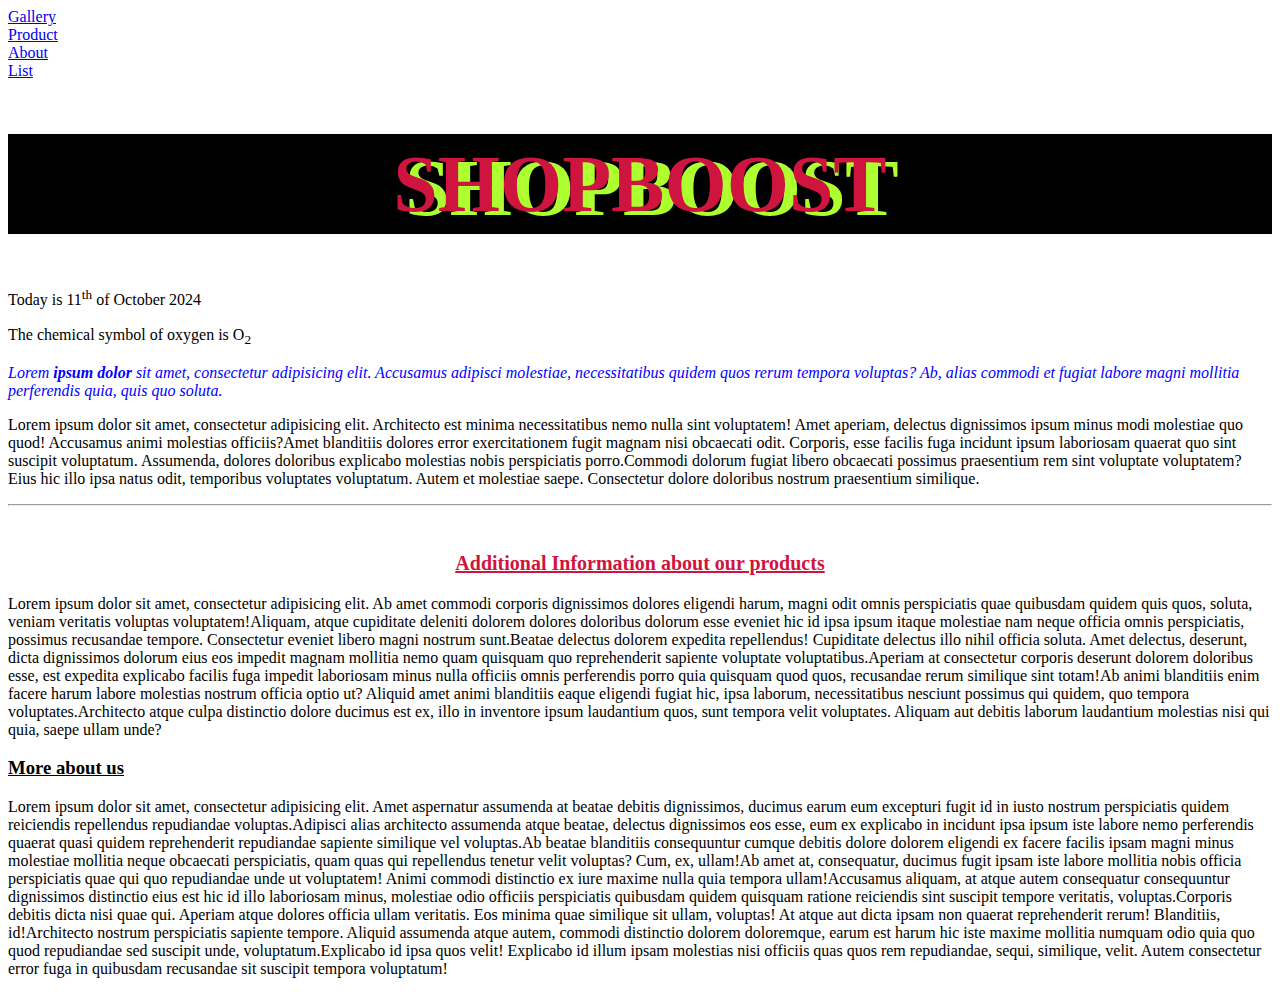
<file: index.html>
<!doctype html>
<html lang="en">
<head>
    <meta charset="UTF-8">
    <meta name="viewport"
          content="width=device-width, user-scalable=no, initial-scale=1.0, maximum-scale=1.0, minimum-scale=1.0">
    <meta http-equiv="X-UA-Compatible" content="ie=edge">
    <link rel="icon" href="assets/home.png">
    <title>Homepage</title>
  <link rel="stylesheet" href="css/main.css">
</head>
<body>

<a href="gallery.html" target="_self">Gallery</a> <br>
<a href="products.html" target="_blank">Product</a> <br>
<a href="about.html">About</a> <br>
<a href="list.html">List</a> <br>

<h1>SHOPBOOST</h1>
<p>Today is 11<sup>th</sup> of October 2024</p>
<p>The chemical symbol of oxygen is O<SUB>2</SUB></p>
<p style="color: blue;font-style: italic">Lorem <b>ipsum dolor</b> sit amet, consectetur adipisicing elit. Accusamus adipisci molestiae, necessitatibus quidem quos rerum tempora voluptas? Ab, alias commodi et fugiat labore magni mollitia perferendis quia, quis quo soluta.</p>
<p><span>Lorem ipsum dolor sit amet, consectetur adipisicing elit. Architecto est minima necessitatibus nemo nulla sint voluptatem! Amet aperiam, delectus dignissimos ipsum minus modi molestiae quo quod! Accusamus animi molestias officiis?</span><span>Amet blanditiis dolores error exercitationem fugit magnam nisi obcaecati odit. Corporis, esse facilis fuga incidunt ipsum laboriosam quaerat quo sint suscipit voluptatum. Assumenda, dolores doloribus explicabo molestias nobis perspiciatis porro.</span><span>Commodi dolorum fugiat libero obcaecati possimus praesentium rem sint voluptate voluptatem? Eius hic illo ipsa natus odit, temporibus voluptates voluptatum. Autem et molestiae saepe. Consectetur dolore doloribus nostrum praesentium similique.</span></p>

<hr>
<br>
<h3 style="color: #d01440;font-size: 20px;text-align: center"> <u>Additional Information about our products</u></h3>
<p><span>Lorem ipsum dolor sit amet, consectetur adipisicing elit. Ab amet commodi corporis dignissimos dolores eligendi harum, magni odit omnis perspiciatis quae quibusdam quidem quis quos, soluta, veniam veritatis voluptas voluptatem!</span><span>Aliquam, atque cupiditate deleniti dolorem dolores doloribus dolorum esse eveniet hic id ipsa ipsum itaque molestiae nam neque officia omnis perspiciatis, possimus recusandae tempore. Consectetur eveniet libero magni nostrum sunt.</span><span>Beatae delectus dolorem expedita repellendus! Cupiditate delectus illo nihil officia soluta. Amet delectus, deserunt, dicta dignissimos dolorum eius eos impedit magnam mollitia nemo quam quisquam quo reprehenderit sapiente voluptate voluptatibus.</span><span>Aperiam at consectetur corporis deserunt dolorem doloribus esse, est expedita explicabo facilis fuga impedit laboriosam minus nulla officiis omnis perferendis porro quia quisquam quod quos, recusandae rerum similique sint totam!</span><span>Ab animi blanditiis enim facere harum labore molestias nostrum officia optio ut? Aliquid amet animi blanditiis eaque eligendi fugiat hic, ipsa laborum, necessitatibus nesciunt possimus qui quidem, quo tempora voluptates.</span><span>Architecto atque culpa distinctio dolore ducimus est ex, illo in inventore ipsum laudantium quos, sunt tempora velit voluptates. Aliquam aut debitis laborum laudantium molestias nisi qui quia, saepe ullam unde?</span></p>

<h3>  <u>More about us</u></h3>
<p><span>Lorem ipsum dolor sit amet, consectetur adipisicing elit. Amet aspernatur assumenda at beatae debitis dignissimos, ducimus earum eum excepturi fugit id in iusto nostrum perspiciatis quidem reiciendis repellendus repudiandae voluptas.</span><span>Adipisci alias architecto assumenda atque beatae, delectus dignissimos eos esse, eum ex explicabo in incidunt ipsa ipsum iste labore nemo perferendis quaerat quasi quidem reprehenderit repudiandae sapiente similique vel voluptas.</span><span>Ab beatae blanditiis consequuntur cumque debitis dolore dolorem eligendi ex facere facilis ipsam magni minus molestiae mollitia neque obcaecati perspiciatis, quam quas qui repellendus tenetur velit voluptas? Cum, ex, ullam!</span><span>Ab amet at, consequatur, ducimus fugit ipsam iste labore mollitia nobis officia perspiciatis quae qui quo repudiandae unde ut voluptatem! Animi commodi distinctio ex iure maxime nulla quia tempora ullam!</span><span>Accusamus aliquam, at atque autem consequatur consequuntur dignissimos distinctio eius est hic id illo laboriosam minus, molestiae odio officiis perspiciatis quibusdam quidem quisquam ratione reiciendis sint suscipit tempore veritatis, voluptas.</span><span>Corporis debitis dicta nisi quae qui. Aperiam atque dolores officia ullam veritatis. Eos minima quae similique sit ullam, voluptas! At atque aut dicta ipsam non quaerat reprehenderit rerum! Blanditiis, id!</span><span>Architecto nostrum perspiciatis sapiente tempore. Aliquid assumenda atque autem, commodi distinctio dolorem doloremque, earum est harum hic iste maxime mollitia numquam odio quia quo quod repudiandae sed suscipit unde, voluptatum.</span><span>Explicabo id ipsa quos velit! Explicabo id illum ipsam molestias nisi officiis quas quos rem repudiandae, sequi, similique, velit. Autem consectetur error fuga in quibusdam recusandae sit suscipit tempora voluptatum!</span></p>


</body>
</html>
</file>
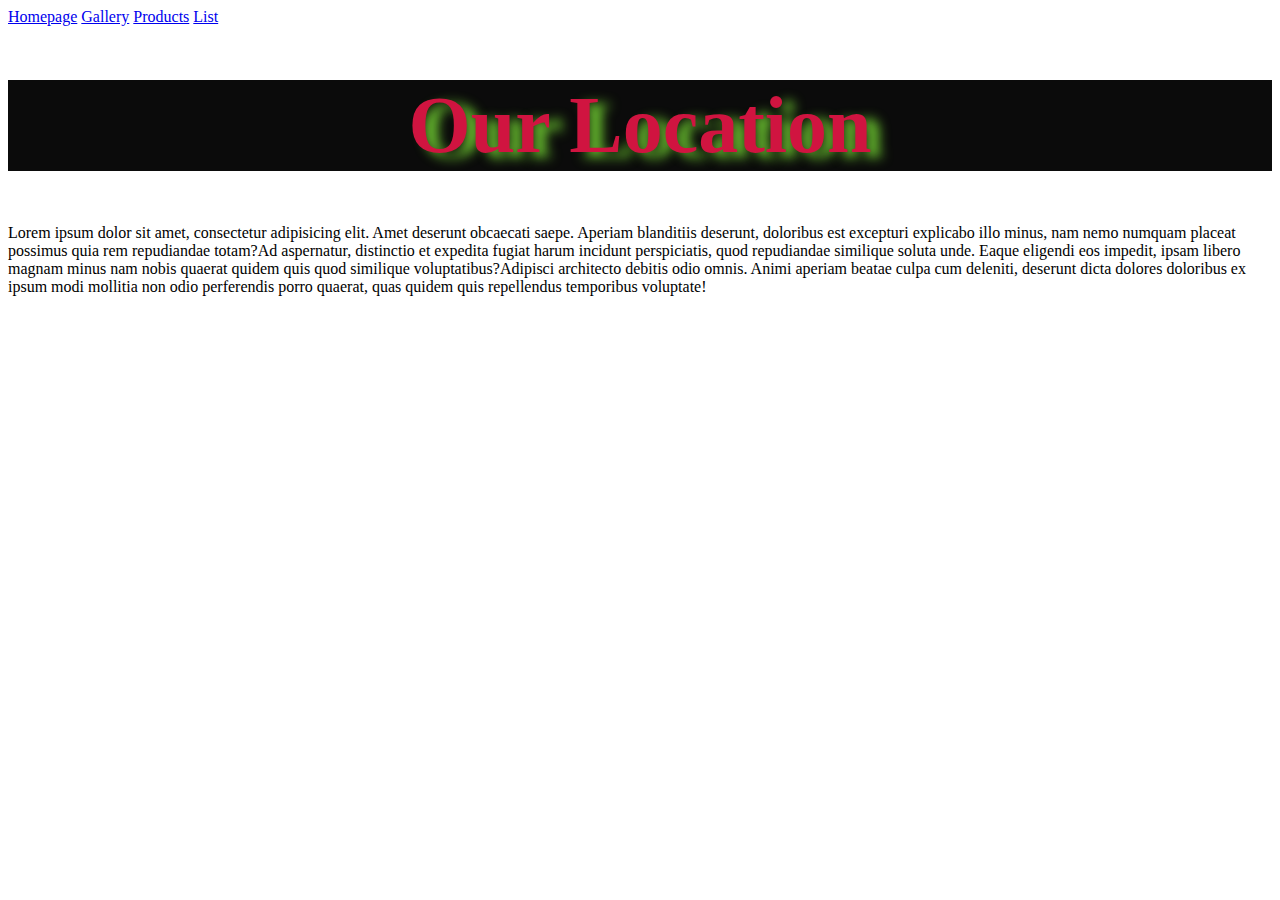
<file: about.html>
<!doctype html>
<html lang="en">
<head>
    <meta charset="UTF-8">
    <meta name="viewport"
          content="width=device-width, user-scalable=no, initial-scale=1.0, maximum-scale=1.0, minimum-scale=1.0">
    <meta http-equiv="X-UA-Compatible" content="ie=edge">
    <link rel="icon" href="assets/about.png">
    <title>About Page</title>
    <style>
        h1{
            background-color: #0b0b0b;
            color: #d01440;
            font-size: 80px;
            font-weight: bolder;
            text-align: center;
            text-shadow: 12px 5px 12px #70cd32;

        }
    </style>
</head>
<body>
<a href="index.html">Homepage</a>
<a href="gallery.html">Gallery</a>
<a href="products.html">Products</a>
<a href="list.html">List</a>

<h1>Our Location</h1>
<p><span>Lorem ipsum dolor sit amet, consectetur adipisicing elit. Amet deserunt obcaecati saepe. Aperiam blanditiis deserunt, doloribus est excepturi explicabo illo minus, nam nemo numquam placeat possimus quia rem repudiandae totam?</span><span>Ad aspernatur, distinctio et expedita fugiat harum incidunt perspiciatis, quod repudiandae similique soluta unde. Eaque eligendi eos impedit, ipsam libero magnam minus nam nobis quaerat quidem quis quod similique voluptatibus?</span><span>Adipisci architecto debitis odio omnis. Animi aperiam beatae culpa cum deleniti, deserunt dicta dolores doloribus ex ipsum modi mollitia non odio perferendis porro quaerat, quas quidem quis repellendus temporibus voluptate!</span></p>

<iframe src="https://www.google.com/maps/embed?pb=!1m18!1m12!1m3!1d3988.8462962765316!2d36.80071559999999!3d-1.2647607999999857!2m3!1f0!2f0!3f0!3m2!1i1024!2i768!4f13.1!3m3!1m2!1s0x182f1791a3266197%3A0x1b878049a1937f81!2sKipro%20Center%20Dental%20Clinic!5e0!3m2!1sen!2ske!4v1728986796064!5m2!1sen!2ske" width="1000" height="450" style="border:0;" allowfullscreen="" loading="lazy" referrerpolicy="no-referrer-when-downgrade"></iframe>




</body>
</html>
</file>
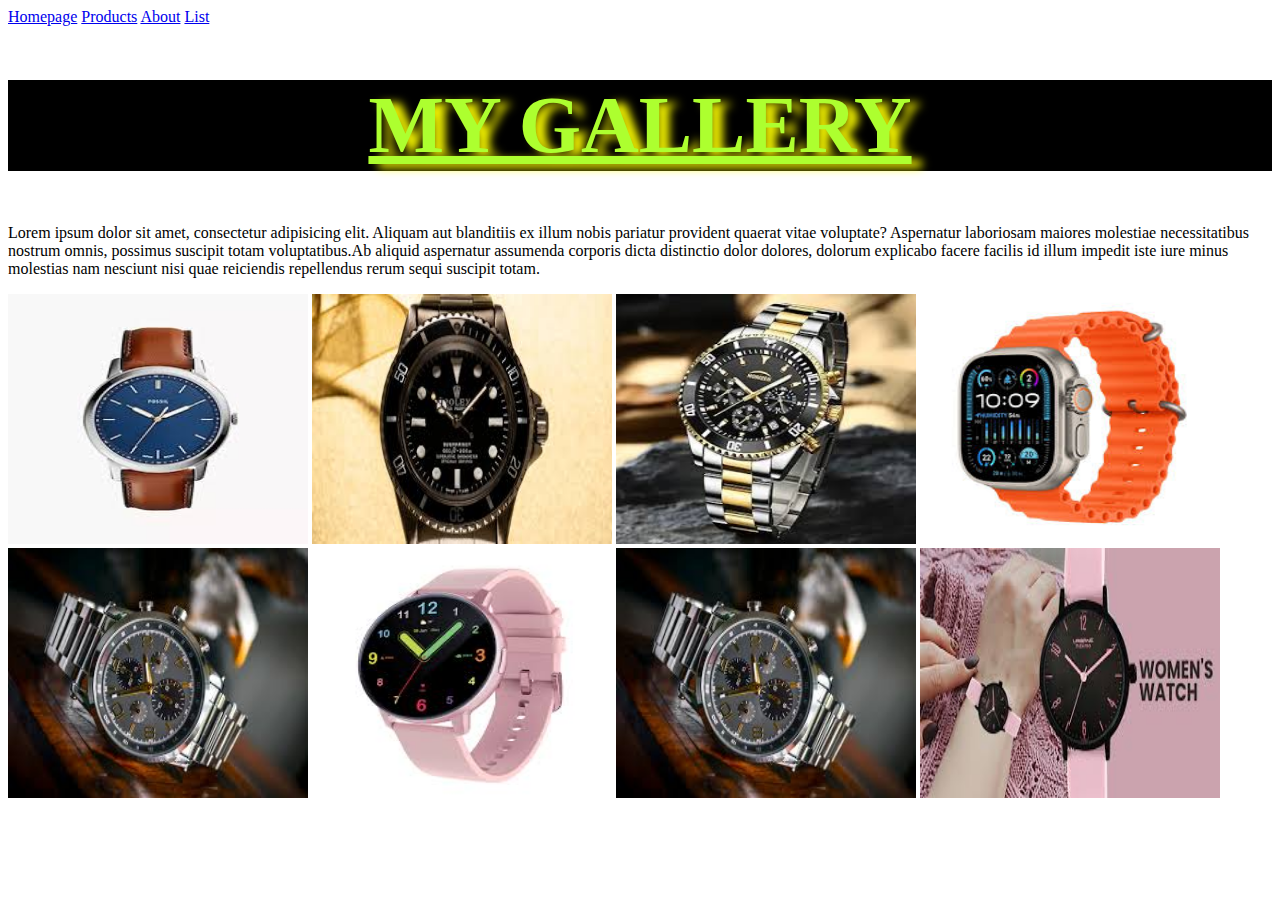
<file: gallery.html>
<!doctype html>
<html lang="en">
<head>
    <meta charset="UTF-8">
    <meta name="viewport"
          content="width=device-width, user-scalable=no, initial-scale=1.0, maximum-scale=1.0, minimum-scale=1.0">
    <meta http-equiv="X-UA-Compatible" content="ie=edge">
  <link rel="icon" href="assets/gallery.png">
    <title>Gallery Page</title>
  <link rel="stylesheet" href="css/style.css">

</head>
<body>

<a href="index.html">Homepage</a>
<a href="products.html">Products</a>
<a href="about.html">About</a>
<a href="list.html">List</a>

<h1>MY GALLERY</h1>
<p><span>Lorem ipsum dolor sit amet, consectetur adipisicing elit. Aliquam aut blanditiis ex illum nobis pariatur provident quaerat vitae voluptate? Aspernatur laboriosam maiores molestiae necessitatibus nostrum omnis, possimus suscipit totam voluptatibus.</span><span>Ab aliquid aspernatur assumenda corporis dicta distinctio dolor dolores, dolorum explicabo facere facilis id illum impedit iste iure minus molestias nam nesciunt nisi quae reiciendis repellendus rerum sequi suscipit totam.</span></p>


<img src="assets/fossil watch.jfif" alt="">
<img src="assets/gemma.jfif" alt="">
<img src="assets/images.jfif" alt="">
<img src="assets/invent watch.jfif" alt="">
<img src="assets/pictures.jfif" alt="">
<img src="assets/titan watch.jfif" alt="">
<img src="assets/watch 1.jfif" alt="">
<img src="assets/womens watch.jfif" alt="">
</body>
</html>
</file>
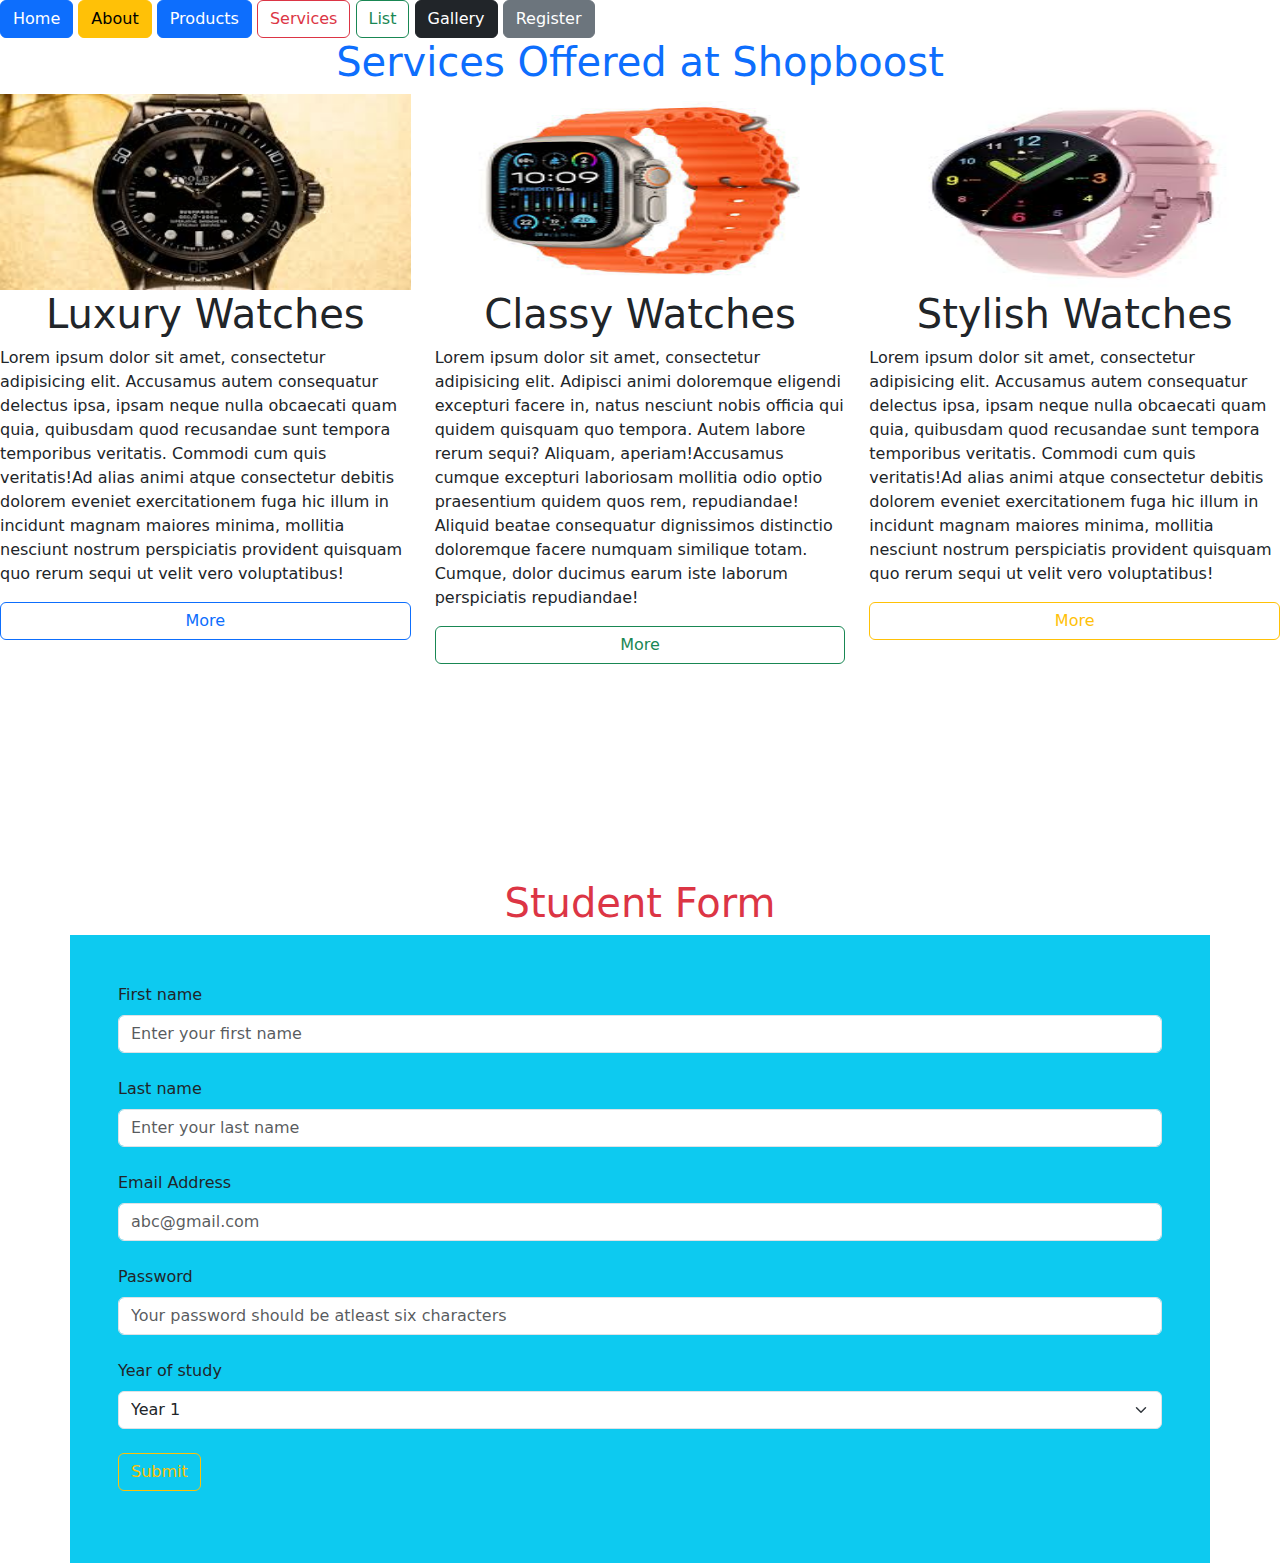
<file: landingpage.html>
<!doctype html>
<html lang="en">
<head>
    <meta charset="UTF-8">
    <meta name="viewport"
          content="width=device-width, user-scalable=no, initial-scale=1.0, maximum-scale=1.0, minimum-scale=1.0">
    <meta http-equiv="X-UA-Compatible" content="ie=edge">
    <title>Landingpage</title>
    <link rel="stylesheet" href="bootstrap/css/bootstrap.min.css">
    <script !src="bootstrap/js/bootstrap.min.js"></script>
</head>
<body>

<a href="index.html" class="btn btn-primary">Home</a>
<a href="about.html" class="btn btn-warning">About</a>
<a href="products.html" class="btn btn-primary">Products</a>
<a href="services.html" class="btn btn-outline-danger">Services</a>
<a href="list.html" class="btn btn-outline-success">List</a>
<a href="gallery.html" class="btn btn-dark">Gallery</a>
<a href="register.html" class="btn btn-secondary">Register</a>

<h1 class="text-center text-primary">Services Offered at Shopboost</h1>
<div class="row">
    <div class="col">
        <img src="assets/gemma.jfif" alt="" class="w-100 h-25">
        <h1 class="text-center">Luxury Watches</h1>
        <p><span>Lorem ipsum dolor sit amet, consectetur adipisicing elit. Accusamus autem consequatur delectus ipsa, ipsam neque nulla obcaecati quam quia, quibusdam quod recusandae sunt tempora temporibus veritatis. Commodi cum quis veritatis!</span><span>Ad alias animi atque consectetur debitis dolorem eveniet exercitationem fuga hic illum in incidunt magnam maiores minima, mollitia nesciunt nostrum perspiciatis provident quisquam quo rerum sequi ut velit vero voluptatibus!</span></p>
        <div class="d-grid">
            <button class="btn btn-outline-primary">More</button>
        </div>
    </div>

    <div class="col">
        <img src="assets/invent watch.jfif" alt=""class="w-100 h-25">
        <h1 class="text-center">Classy Watches</h1>
        <p><span>Lorem ipsum dolor sit amet, consectetur adipisicing elit. Adipisci animi doloremque eligendi excepturi facere in, natus nesciunt nobis officia qui quidem quisquam quo tempora. Autem labore rerum sequi? Aliquam, aperiam!</span><span>Accusamus cumque excepturi laboriosam mollitia odio optio praesentium quidem quos rem, repudiandae! Aliquid beatae consequatur dignissimos distinctio doloremque facere numquam similique totam. Cumque, dolor ducimus earum iste laborum perspiciatis repudiandae!</span></p>
       <div class="d-grid">
           <button class="btn btn-outline-success">More</button>
       </div>



    </div>
    <div class="col ">
         <img src="assets/titan watch.jfif" alt=""class="w-100 h-25">
        <h1 class="text-center">Stylish Watches</h1>
        <p><span>Lorem ipsum dolor sit amet, consectetur adipisicing elit. Accusamus autem consequatur delectus ipsa, ipsam neque nulla obcaecati quam quia, quibusdam quod recusandae sunt tempora temporibus veritatis. Commodi cum quis veritatis!</span><span>Ad alias animi atque consectetur debitis dolorem eveniet exercitationem fuga hic illum in incidunt magnam maiores minima, mollitia nesciunt nostrum perspiciatis provident quisquam quo rerum sequi ut velit vero voluptatibus!</span></p>
       <div class="d-grid">
           <a href="gallery.html" class="btn btn-outline-warning">More</a>
       </div>

    </div>

</div>
<h1 class="text-center text-danger">Student Form</h1>
<form action="" class="bg-info container p-5">
    <label for="fname" class="form form-label">First name</label>
    <input type="text" class="form-control mb-4"  id="fname" placeholder="Enter your first name" required="required">

     <label for="lname" class="form form-label">Last name</label>
    <input type="text" class="form-control mb-4" id="lname" placeholder="Enter your last name" required="required">

     <label for="email" class="form form-label">Email Address</label>
    <input type="email" class="form-control mb-4" id="email" placeholder="abc@gmail.com" required="required">

 <label for="pwd" class="form form-label">Password</label>
    <input type="password"  class="form-control mb-4"id="pwd" placeholder="Your password should be atleast six characters" required="required">

     <label for="yos" class="form form-label">Year of study</label>
    <select name="" id="yos" class="form-select mb-4" >
        <option value="" disabled="disabled">--choose year of study--</option>
        <option value="">Year 1</option>
        <option value="">Year 2</option>
        <option value="">Year 3</option>
        <option value="">Year 4</option>
    </select>
    <button type="submit" class="mb-4 btn btn-outline-warning " >Submit </button>


</form>


</body>
</html>
</file>
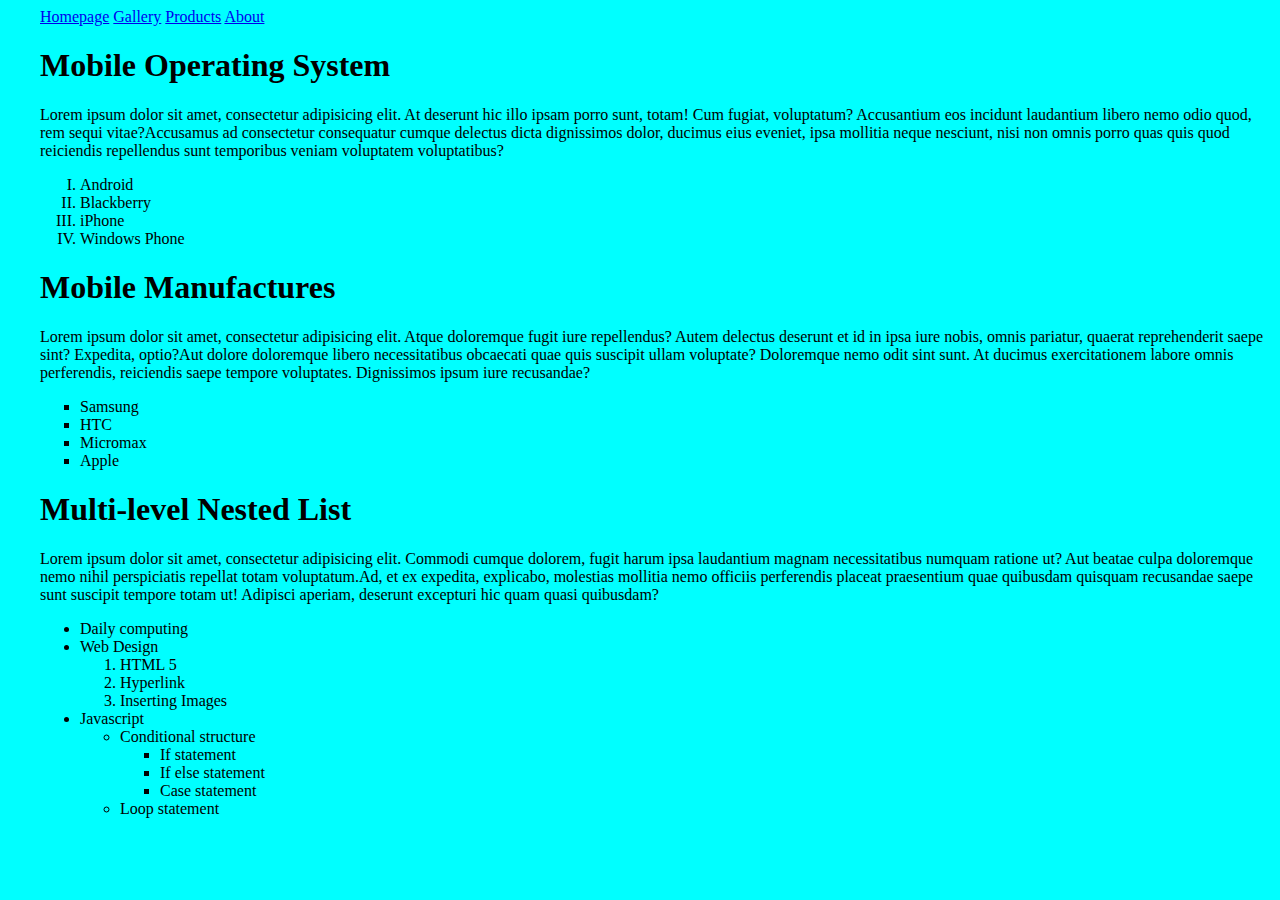
<file: list.html>
<!doctype html>
<html lang="en">
<head>
    <meta charset="UTF-8">
    <meta name="viewport"
          content="width=device-width, user-scalable=no, initial-scale=1.0, maximum-scale=1.0, minimum-scale=1.0">
    <meta http-equiv="X-UA-Compatible" content="ie=edge">
    <link rel="icon" href="assets/list.png">
    <title>List</title>


    <style>
        body{
            background-color: aqua;
            margin-left: 40px;
        }
    </style>
</head>
<body>
<a href="index.html">Homepage</a>
<a href="gallery.html">Gallery</a>
<a href="products.html">Products</a>
<a href="about.html">About</a>

<h1>Mobile Operating System</h1>
<p><span>Lorem ipsum dolor sit amet, consectetur adipisicing elit. At deserunt hic illo ipsam porro sunt, totam! Cum fugiat, voluptatum? Accusantium eos incidunt laudantium libero nemo odio quod, rem sequi vitae?</span><span>Accusamus ad consectetur consequatur cumque delectus dicta dignissimos dolor, ducimus eius eveniet, ipsa mollitia neque nesciunt, nisi non omnis porro quas quis quod reiciendis repellendus sunt temporibus veniam voluptatem voluptatibus?</span></p>
<ol  type="I">
    <li>Android</li>
    <li>Blackberry</li>
    <li>iPhone</li>
    <li>Windows Phone</li>
</ol>

<h1>Mobile Manufactures</h1>
<p><span>Lorem ipsum dolor sit amet, consectetur adipisicing elit. Atque doloremque fugit iure repellendus? Autem delectus deserunt et id in ipsa iure nobis, omnis pariatur, quaerat reprehenderit saepe sint? Expedita, optio?</span><span>Aut dolore doloremque libero necessitatibus obcaecati quae quis suscipit ullam voluptate? Doloremque nemo odit sint sunt. At ducimus exercitationem labore omnis perferendis, reiciendis saepe tempore voluptates. Dignissimos ipsum iure recusandae?</span></p>
<ul  style="list-style-type: square">
    <li>Samsung</li>
    <li>HTC</li>
    <li>Micromax</li>
    <li>Apple</li>
</ul>

<h1>Multi-level Nested List</h1>
<p><span>Lorem ipsum dolor sit amet, consectetur adipisicing elit. Commodi cumque dolorem, fugit harum ipsa laudantium magnam necessitatibus numquam ratione ut? Aut beatae culpa doloremque nemo nihil perspiciatis repellat totam voluptatum.</span><span>Ad, et ex expedita, explicabo, molestias mollitia nemo officiis perferendis placeat praesentium quae quibusdam quisquam recusandae saepe sunt suscipit tempore totam ut! Adipisci aperiam, deserunt excepturi hic quam quasi quibusdam?</span></p>
<ul>
    <li>Daily computing</li>
    <li>Web Design
        <OL>
            <li>HTML 5</li>
            <li>Hyperlink</li>
            <li>Inserting Images</li>
        </OL>
    </li>
    <li>Javascript
        <ul>
            <li>Conditional structure
                <ul>
                    <li>If statement</li>
                    <li>If else statement</li>
                    <li>Case statement</li>
                </ul>
            </li>
            <li>Loop statement</li>
        </ul>
    </li>
</ul>
</body>
</html>
</file>
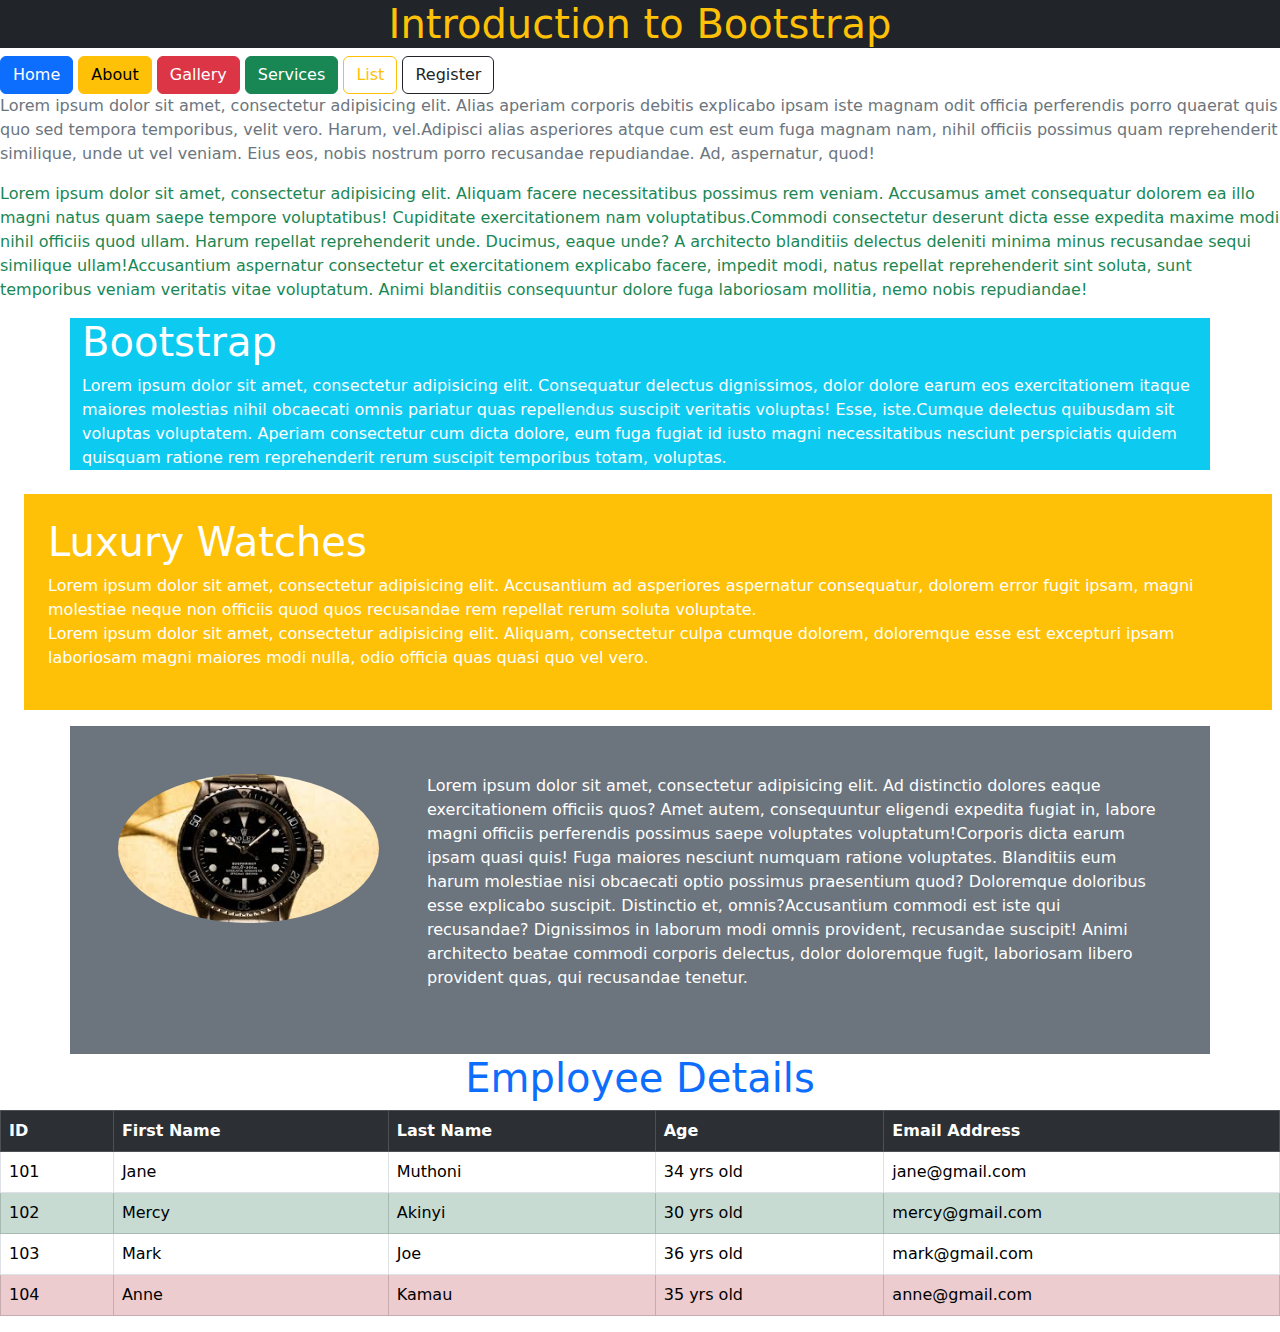
<file: main.html>
<!doctype html>
<html lang="en">
<head>
    <meta charset="UTF-8">
    <meta name="viewport"
          content="width=device-width, user-scalable=no, initial-scale=1.0, maximum-scale=1.0, minimum-scale=1.0">
    <meta http-equiv="X-UA-Compatible" content="ie=edge">
    <title>Bootstrap</title>
    <link rel="stylesheet" href="bootstrap/css/bootstrap.min.css">
    <script src="bootstrap/js/bootstrap.min.js"></script>
</head>
<body>

<h1 class="text-warning text-center bg-dark">Introduction to Bootstrap</h1>
<button class="btn btn-primary">Home</button>
<button class="btn btn-warning">About</button>
<button class="btn btn-danger">Gallery</button>
<button class="btn btn-success">Services</button>
<button class="btn btn-outline-warning">List</button>
<button class="btn btn-outline-dark">Register</button>



<p class="text-secondary"><span>Lorem ipsum dolor sit amet, consectetur adipisicing elit. Alias aperiam corporis debitis explicabo ipsam iste magnam odit officia perferendis porro quaerat quis quo sed tempora temporibus, velit vero. Harum, vel.</span><span>Adipisci alias asperiores atque cum est eum fuga magnam nam, nihil officiis possimus quam reprehenderit similique, unde ut vel veniam. Eius eos, nobis nostrum porro recusandae repudiandae. Ad, aspernatur, quod!</span></p>
<p class="text-success"><span>Lorem ipsum dolor sit amet, consectetur adipisicing elit. Aliquam facere necessitatibus possimus rem veniam. Accusamus amet consequatur dolorem ea illo magni natus quam saepe tempore voluptatibus! Cupiditate exercitationem nam voluptatibus.</span><span>Commodi consectetur deserunt dicta esse expedita maxime modi nihil officiis quod ullam. Harum repellat reprehenderit unde. Ducimus, eaque unde? A architecto blanditiis delectus deleniti minima minus recusandae sequi similique ullam!</span><span>Accusantium aspernatur consectetur et exercitationem explicabo facere, impedit modi, natus repellat reprehenderit sint soluta, sunt temporibus veniam veritatis vitae voluptatum. Animi blanditiis consequuntur dolore fuga laboriosam mollitia, nemo nobis repudiandae!</span></p>

<div class="bg-info text-white container">
    <h1>Bootstrap</h1>
    <p><span>Lorem ipsum dolor sit amet, consectetur adipisicing elit. Consequatur delectus dignissimos, dolor dolore earum eos exercitationem itaque maiores molestias nihil obcaecati omnis pariatur quas repellendus suscipit veritatis voluptas! Esse, iste.</span><span>Cumque delectus quibusdam sit voluptas voluptatem. Aperiam consectetur cum dicta dolore, eum fuga fugiat id iusto magni necessitatibus nesciunt perspiciatis quidem quisquam ratione rem reprehenderit rerum suscipit temporibus totam, voluptas.</span></p>

</div>
<div class="bg-warning text-white mt-4 ms-4 me-2 mb-3 p-4">
    <h1>Luxury Watches</h1>
    <p1>Lorem ipsum dolor sit amet, consectetur adipisicing elit. Accusantium ad asperiores aspernatur consequatur, dolorem error fugit ipsam, magni molestiae neque non officiis quod quos recusandae rem repellat rerum soluta voluptate.</p1>
    <p>Lorem ipsum dolor sit amet, consectetur adipisicing elit. Aliquam, consectetur culpa cumque dolorem, doloremque esse est excepturi ipsam laboriosam magni maiores modi nulla, odio officia quas quasi quo vel vero.</p>
</div>
<div class="bg-secondary text-white d-flex container p-5">
    <img src="assets/gemma.jfif" alt="" class="w-25 h-25 rounded-circle me-5">
    <p><span>Lorem ipsum dolor sit amet, consectetur adipisicing elit. Ad distinctio dolores eaque exercitationem officiis quos? Amet autem, consequuntur eligendi expedita fugiat in, labore magni officiis perferendis possimus saepe voluptates voluptatum!</span><span>Corporis dicta earum ipsam quasi quis! Fuga maiores nesciunt numquam ratione voluptates. Blanditiis eum harum molestiae nisi obcaecati optio possimus praesentium quod? Doloremque doloribus esse explicabo suscipit. Distinctio et, omnis?</span><span>Accusantium commodi est iste qui recusandae? Dignissimos in laborum modi omnis provident, recusandae suscipit! Animi architecto beatae commodi corporis delectus, dolor doloremque fugit, laboriosam libero provident quas, qui recusandae tenetur.</span></p>

</div>

<h1 class="text-center text-primary">Employee Details</h1>

<table class="table table-bordered table-hover table-striped">
    <tr class="table-dark">
        <th>ID</th>
        <th>First Name</th>
        <th>Last Name</th>
        <th>Age</th>
        <th>Email Address</th>
    </tr>

    <tr>
        <td>101</td>
        <td>Jane</td>
        <td>Muthoni</td>
        <td>34 yrs old</td>
        <td>jane@gmail.com</td>

    </tr>
 <tr class="table-success">
        <td>102</td>
        <td>Mercy</td>
        <td>Akinyi</td>
        <td>30 yrs old</td>
        <td>mercy@gmail.com</td>

    </tr>
     <tr>
        <td>103</td>
        <td>Mark</td>
        <td>Joe</td>
        <td>36 yrs old</td>
        <td>mark@gmail.com</td>

    </tr>
     <tr class="table-danger">
        <td>104</td>
        <td>Anne</td>
        <td>Kamau</td>
        <td>35 yrs old</td>
        <td>anne@gmail.com</td>

    </tr>

</table>


</body>
</html>
</file>
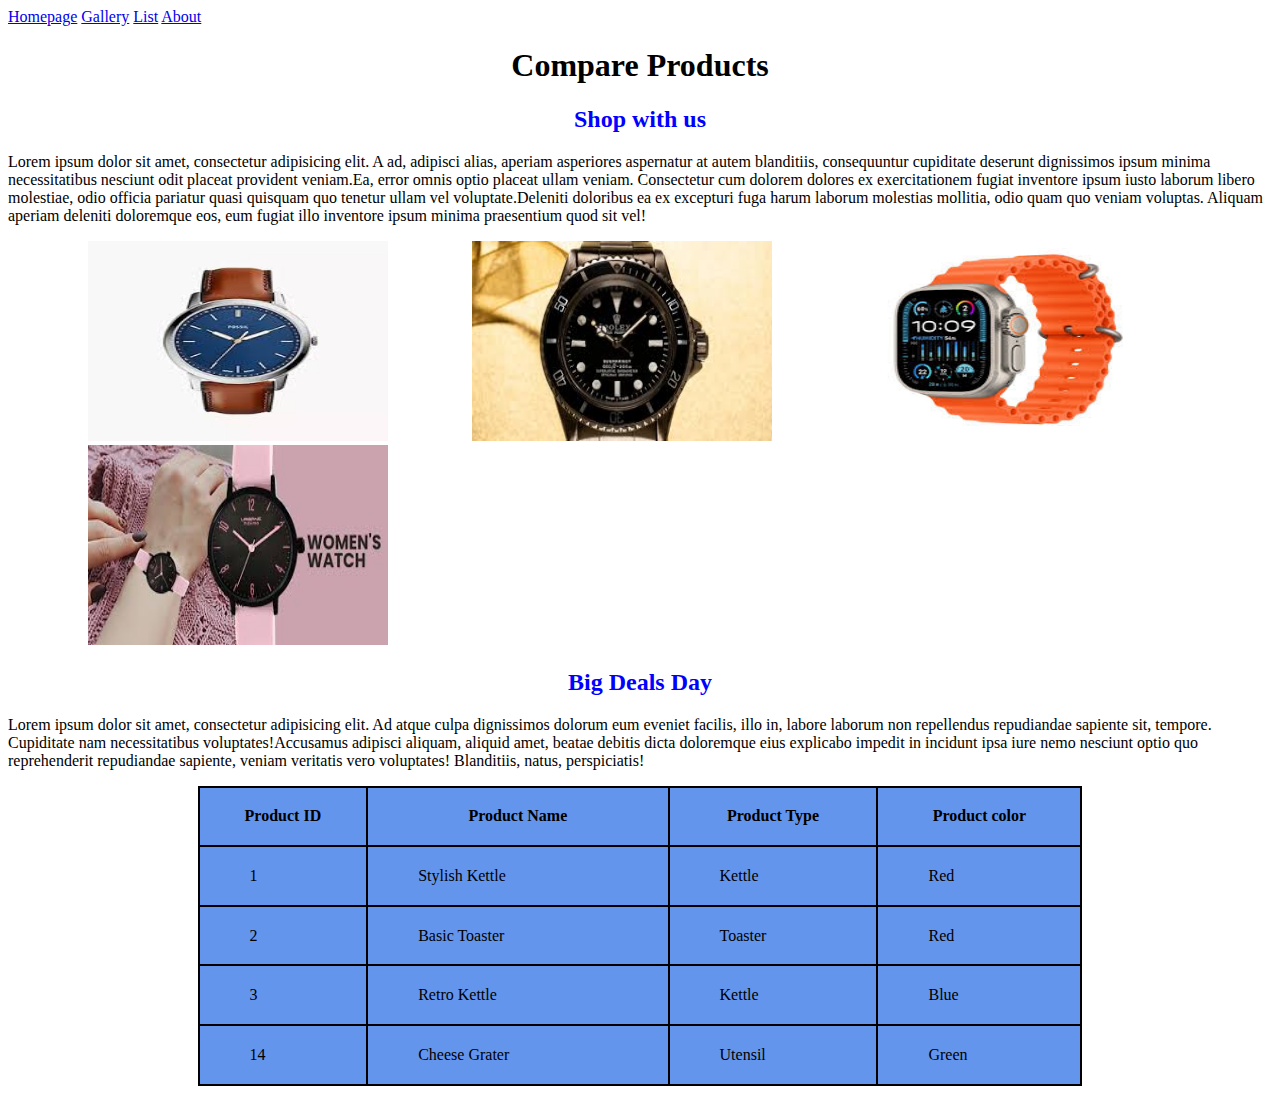
<file: products.html>
<!doctype html>
<html lang="en">
<head>
    <meta charset="UTF-8">
    <meta name="viewport"
          content="width=device-width, user-scalable=no, initial-scale=1.0, maximum-scale=1.0, minimum-scale=1.0">
    <meta http-equiv="X-UA-Compatible" content="ie=edge">
    <link rel="icon" href="assets/product.png">
    <title>Product Information</title>
  <style>
   h1{
     text-align: center;
   }
   h2{
     text-align: center;
     color: blue;

   }
   img{
     width: 300px;
     height: 200px;
     margin-left: 80px;

   }

   table,th,td{
      border: 2px solid black;
      border-collapse: collapse;
   }
   table{
       width: 70%;
       height: 300px;
       margin: auto;
       background-color: cornflowerblue;
   }
   td{
       padding-left: 50px;
   }


  </style>
</head>
<body>
<a href="index.html">Homepage</a>
<a href="gallery.html">Gallery</a>
<a href="list.html">List</a>
<a href="about.html">About</a>



<h1>Compare Products</h1>
<h2>Shop with us</h2>
<p><span>Lorem ipsum dolor sit amet, consectetur adipisicing elit. A ad, adipisci alias, aperiam asperiores aspernatur at autem blanditiis, consequuntur cupiditate deserunt dignissimos ipsum minima necessitatibus nesciunt odit placeat provident veniam.</span><span>Ea, error omnis optio placeat ullam veniam. Consectetur cum dolorem dolores ex exercitationem fugiat inventore ipsum iusto laborum libero molestiae, odio officia pariatur quasi quisquam quo tenetur ullam vel voluptate.</span><span>Deleniti doloribus ea ex excepturi fuga harum laborum molestias mollitia, odio quam quo veniam voluptas. Aliquam aperiam deleniti doloremque eos, eum fugiat illo inventore ipsum minima praesentium quod sit vel!</span></p>

<img src="assets/fossil watch.jfif" alt="">
<img src="assets/gemma.jfif" alt="">
<img src="assets/invent watch.jfif" alt="">
<img src="assets/womens watch.jfif" alt="">


<h2>Big Deals Day</h2>
<p><span>Lorem ipsum dolor sit amet, consectetur adipisicing elit. Ad atque culpa dignissimos dolorum eum eveniet facilis, illo in, labore laborum non repellendus repudiandae sapiente sit, tempore. Cupiditate nam necessitatibus voluptates!</span><span>Accusamus adipisci aliquam, aliquid amet, beatae debitis dicta doloremque eius explicabo impedit in incidunt ipsa iure nemo nesciunt optio quo reprehenderit repudiandae sapiente, veniam veritatis vero voluptates! Blanditiis, natus, perspiciatis!</span></p>

<table>
    <tr>
        <th>Product ID</th>
        <th>Product Name</th>
        <th>Product Type</th>
        <th>Product color</th>
    </tr>

    <tr>
        <td>1</td>
        <td>Stylish Kettle</td>
        <td>Kettle</td>
        <td>Red</td>
    </tr>

    <tr>
        <td>2</td>
        <td>Basic Toaster</td>
        <td>Toaster</td>
        <td>Red</td>
    </tr>

     <tr>
        <td>3</td>
        <td>Retro Kettle</td>
        <td>Kettle</td>
        <td>Blue</td>
    </tr>

     <tr>
        <td>14</td>
        <td>Cheese Grater</td>
        <td>Utensil</td>
        <td>Green</td>
    </tr>


</table>


</body>
</html>
</file>
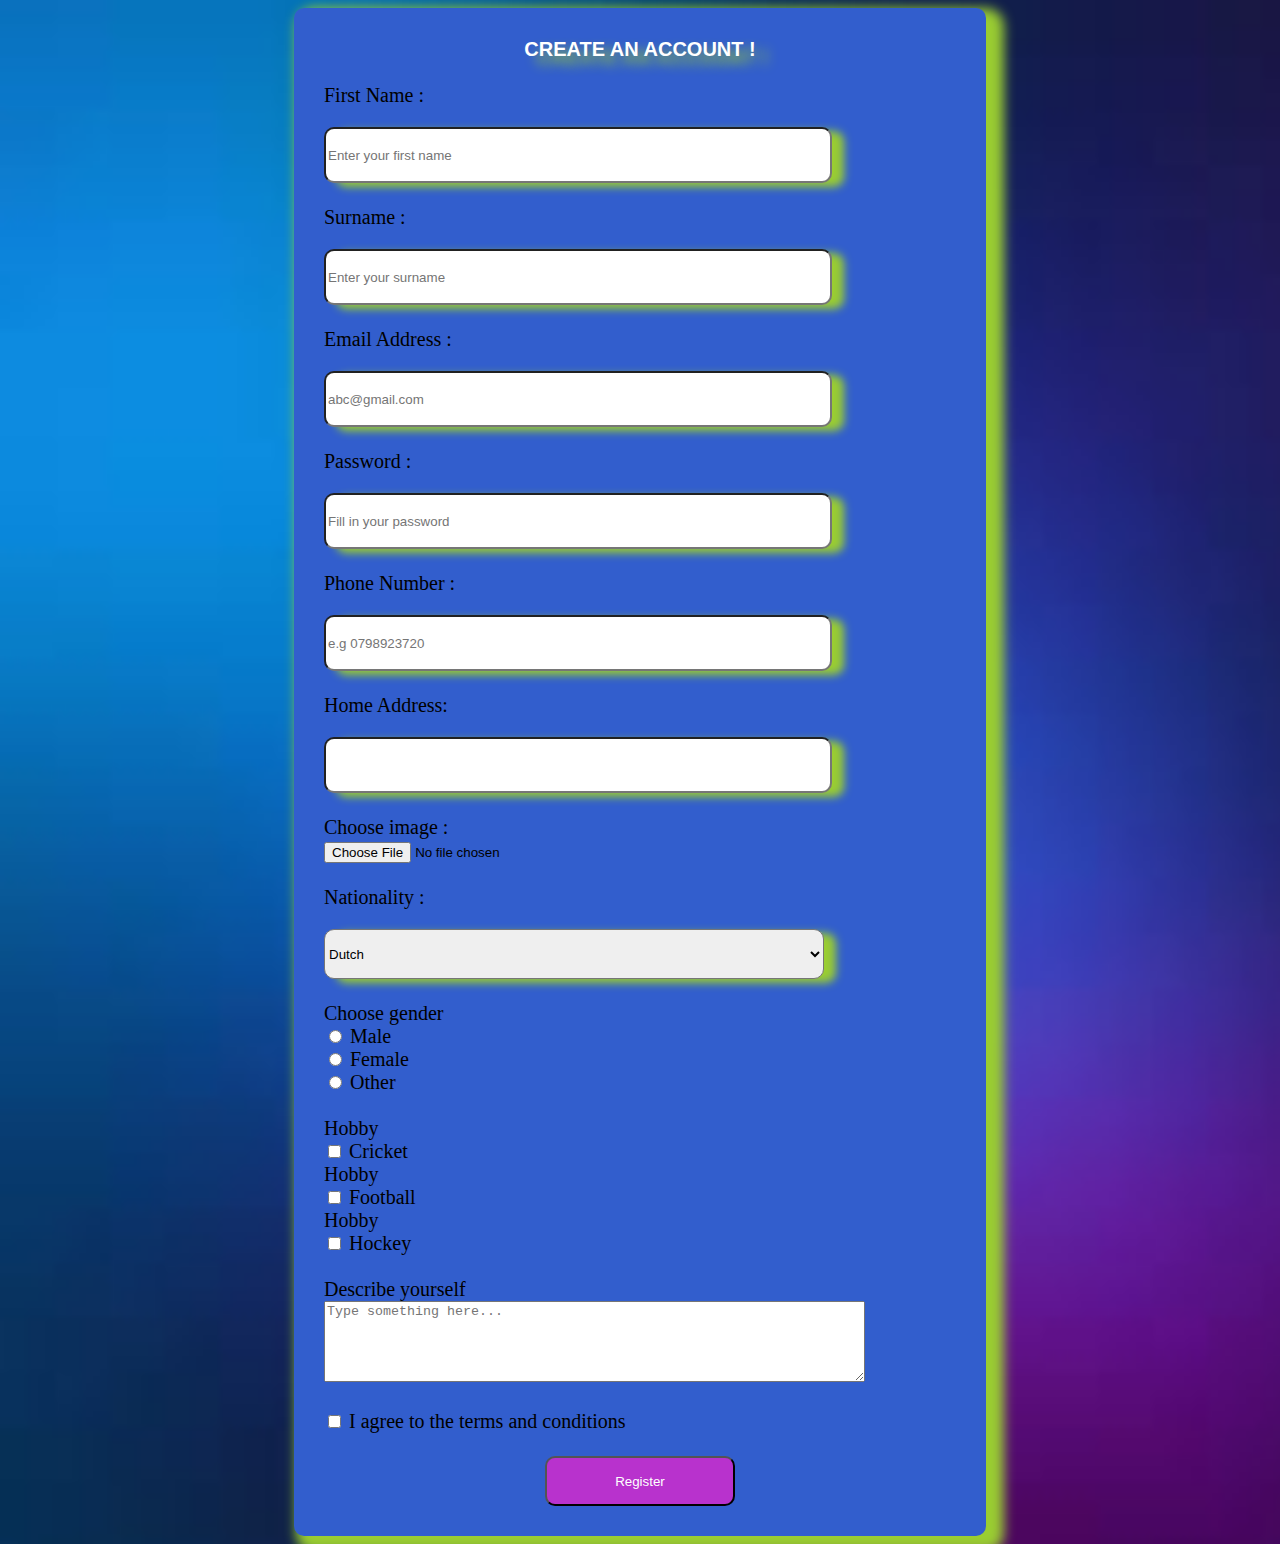
<file: register.html>
<!doctype html>
<html lang="en">
<head>
    <meta charset="UTF-8">
    <meta name="viewport"
          content="width=device-width, user-scalable=no, initial-scale=1.0, maximum-scale=1.0, minimum-scale=1.0">
    <meta http-equiv="X-UA-Compatible" content="ie=edge">
    <title>Register Page</title>
  <link rel="stylesheet" href="css/register.css">
  <style>
    body{
      background-image: url("assets/img_2.png");
      background-repeat: no-repeat;
      background-size: cover;
    }
  </style>
</head>
<body>

<form action="">

  <legend>CREATE AN ACCOUNT !</legend><br>

  <label for="fname">First Name :</label><br>
  <input type="text" id="fname" placeholder="Enter your first name" required="required"> <br><br>


  <label for="sname">Surname :</label><br>
  <input type="text" id="sname" placeholder="Enter your surname" required="required"><br><br>

<label for="email">Email Address :</label><br>
  <input type="email" id="email" placeholder="abc@gmail.com"required="required"><br><br>

  <label for="pwd">Password :</label><br>
  <input type="password" id="pwd" placeholder="Fill in your password"required="required"><br><br>

  <label for="phone">Phone Number :</label><br>
  <input type="tel" id="phone" placeholder="e.g 0798923720"required="required"><br><br>

  <label for="address">Home Address:</label><br>
  <input type="number" id="address" required="required"><br><br>


  <label for="file">Choose image :</label><br>
  <input type="file" id="file"required="required"><br><br>

  <label for="nationality">Nationality :</label><br>
  <select name="" id="nationality">
    <option value=""disabled="disabled">--Choose nationality--</option>
    <option value="">Dutch</option>
    <option value="">German</option>
    <option value="">Italian</option>
    <option value="">Kenyan</option>
  </select><br><br>

  <label >Choose gender</label><br>

  <input type="radio"id="male">
  <label for="male">Male</label><br>

  <input type="radio"id="female">
  <label for="female">Female</label><br>

  <input type="radio"id="other">
  <label for="other">Other</label><br><br>


  <label >Hobby</label><br>
  <input type="checkbox"id="cricket">
  <label for="cricket">Cricket</label><br>

  <label >Hobby</label><br>
  <input type="checkbox"id="football">
  <label for="football">Football</label><br>

  <label >Hobby</label><br>
  <input type="checkbox"id="hockey">
  <label for="hockey">Hockey</label><br><br>

  <label for="message">Describe yourself</label><br>
  <textarea name="" id="message" cols="65" rows="5"placeholder="Type something here..."></textarea><br><br>

  <input type="checkbox"id="terms">
  <label for="terms">I agree to the terms and conditions</label><br><br>

  <button type="SUBMIT">Register</button>
  
</form>

</body>
</html>
</file>
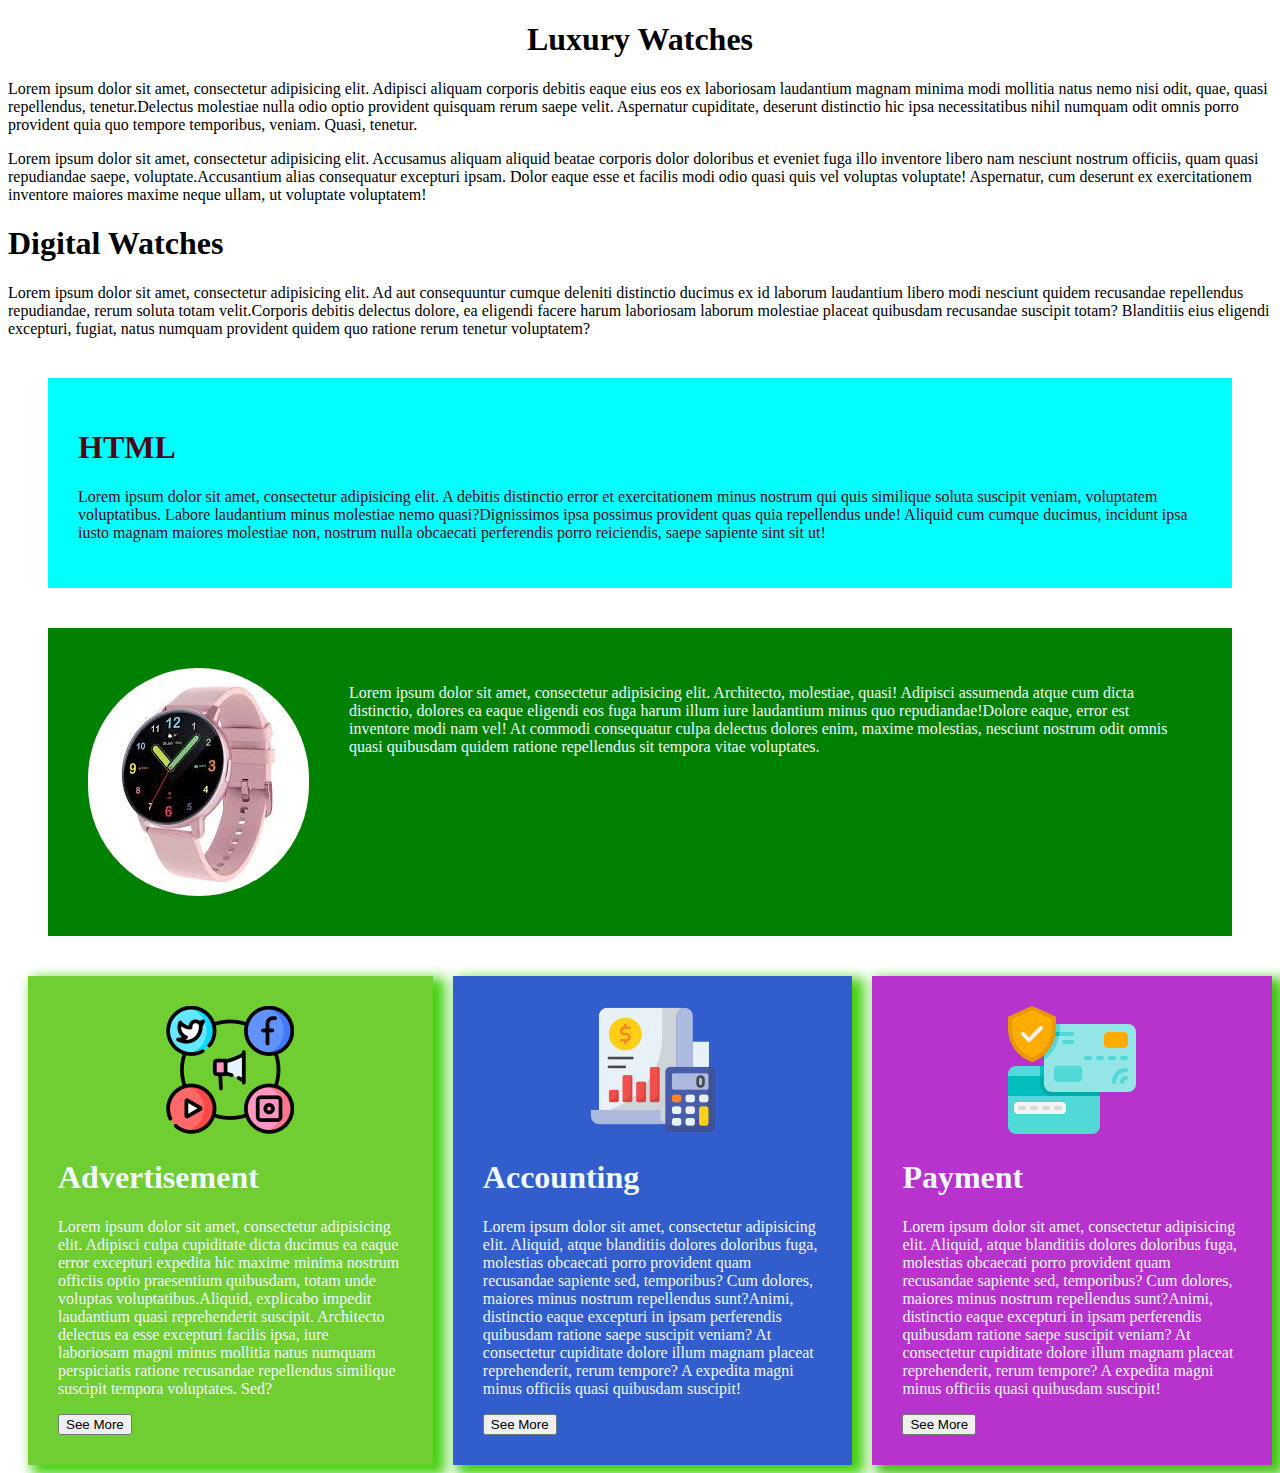
<file: services.html>
<!doctype html>
<html lang="en">
<head>
    <meta charset="UTF-8">
    <meta name="viewport"
          content="width=device-width, user-scalable=no, initial-scale=1.0, maximum-scale=1.0, minimum-scale=1.0">
    <meta http-equiv="X-UA-Compatible" content="ie=edge">
    <title>Services Page</title>
    <link rel="stylesheet" href="css/services.css">
</head>
<body>

<h1 id="heading 1">Luxury Watches</h1>
<p><span>Lorem ipsum dolor sit amet, consectetur adipisicing elit. Adipisci aliquam corporis debitis eaque eius eos ex laboriosam laudantium magnam minima modi mollitia natus nemo nisi odit, quae, quasi repellendus, tenetur.</span><span>Delectus molestiae nulla odio optio provident quisquam rerum saepe velit. Aspernatur cupiditate, deserunt distinctio hic ipsa necessitatibus nihil numquam odit omnis porro provident quia quo tempore temporibus, veniam. Quasi, tenetur.</span></p>
<p class="paragraph"><span>Lorem ipsum dolor sit amet, consectetur adipisicing elit. Accusamus aliquam aliquid beatae corporis dolor doloribus et eveniet fuga illo inventore libero nam nesciunt nostrum officiis, quam quasi repudiandae saepe, voluptate.</span><span>Accusantium alias consequatur excepturi ipsam. Dolor eaque esse et facilis modi odio quasi quis vel voluptas voluptate! Aspernatur, cum deserunt ex exercitationem inventore maiores maxime neque ullam, ut voluptate voluptatem!</span></p>

<h1 id="heading 2">Digital Watches</h1>
<p class="paragraph"><span>Lorem ipsum dolor sit amet, consectetur adipisicing elit. Ad aut consequuntur cumque deleniti distinctio ducimus ex id laborum laudantium libero modi nesciunt quidem recusandae repellendus repudiandae, rerum soluta totam velit.</span><span>Corporis debitis delectus dolore, ea eligendi facere harum laboriosam laborum molestiae placeat quibusdam recusandae suscipit totam? Blanditiis eius eligendi excepturi, fugiat, natus numquam provident quidem quo ratione rerum tenetur voluptatem?</span></p>

<div id="mydivision">
    <h1>HTML</h1>
    <p><span>Lorem ipsum dolor sit amet, consectetur adipisicing elit. A debitis distinctio error et exercitationem minus nostrum qui quis similique soluta suscipit veniam, voluptatem voluptatibus. Labore laudantium minus molestiae nemo quasi?</span><span>Dignissimos ipsa possimus provident quas quia repellendus unde! Aliquid cum cumque ducimus, incidunt ipsa iusto magnam maiores molestiae non, nostrum nulla obcaecati perferendis porro reiciendis, saepe sapiente sint sit ut!</span></p>

</div>

<div id="test">
    <img src="assets/titan watch.jfif" alt=""id="test img">
    <p><span>Lorem ipsum dolor sit amet, consectetur adipisicing elit. Architecto, molestiae, quasi! Adipisci assumenda atque cum dicta distinctio, dolores ea eaque eligendi eos fuga harum illum iure laudantium minus quo repudiandae!</span><span>Dolore eaque, error est inventore modi nam vel! At commodi consequatur culpa delectus dolores enim, maxime molestias, nesciunt nostrum odit omnis quasi quibusdam quidem ratione repellendus sit tempora vitae voluptates.</span></p>

</div>


<div id="main">
    <div id="advertisement">
      <center> <img src="assets/advertisement.png" alt=""></center>
        <h1>Advertisement</h1>
        <p><span>Lorem ipsum dolor sit amet, consectetur adipisicing elit. Adipisci culpa cupiditate dicta ducimus ea eaque error excepturi expedita hic maxime minima nostrum officiis optio praesentium quibusdam, totam unde voluptas voluptatibus.</span><span>Aliquid, explicabo impedit laudantium quasi reprehenderit suscipit. Architecto delectus ea esse excepturi facilis ipsa, iure laboriosam magni minus mollitia natus numquam perspiciatis ratione recusandae repellendus similique suscipit tempora voluptates. Sed?</span></p>
        <button>See More</button>
    </div>

    <div id="accounting">
        <center><img src="assets/accounting.png" alt=""></center>
        <h1>Accounting</h1>
        <p><span>Lorem ipsum dolor sit amet, consectetur adipisicing elit. Aliquid, atque blanditiis dolores doloribus fuga, molestias obcaecati porro provident quam recusandae sapiente sed, temporibus? Cum dolores, maiores minus nostrum repellendus sunt?</span><span>Animi, distinctio eaque excepturi in ipsam perferendis quibusdam ratione saepe suscipit veniam? At consectetur cupiditate dolore illum magnam placeat reprehenderit, rerum tempore? A expedita magni minus officiis quasi quibusdam suscipit!</span></p>
        <button>See More</button>
    </div>

    <div id="payment">
        <center><img src="assets/payment.png" alt=""></center>
        <h1>Payment</h1>
        <p><span>Lorem ipsum dolor sit amet, consectetur adipisicing elit. Aliquid, atque blanditiis dolores doloribus fuga, molestias obcaecati porro provident quam recusandae sapiente sed, temporibus? Cum dolores, maiores minus nostrum repellendus sunt?</span><span>Animi, distinctio eaque excepturi in ipsam perferendis quibusdam ratione saepe suscipit veniam? At consectetur cupiditate dolore illum magnam placeat reprehenderit, rerum tempore? A expedita magni minus officiis quasi quibusdam suscipit!</span></p>
        <button>See More</button>
    </div>

</div>


</body>
</html>
</file>
<file: css/main.css>
h1{
    color: #d01440;
    text-align: center;
    background-color: black;
    line-height: 100px;
    text-shadow: 12px 4px greenyellow;
    font-size: 80px;

}
h1:hover{
    background-color: green;
}
</file>
<file: css/style.css>
h1{
    color: greenyellow;
    text-align: center;
    font-size: 80px;
    font-weight: bolder;
    background-color: black;
    text-shadow: 10px 4px 10px yellow;
    text-decoration: underline;
}

img{
    width: 300px;
    height: 250px;
}
img:hover{
    opacity: 0.8;
}
</file>
<file: css/register.css>
form{
    background-color: #325ecd;
    width: 50%;
    margin: auto;
    padding: 30px;
    font-size: 20px;
    border-radius: 10px;
    box-shadow: 10px 8px 12px 8px yellowgreen;
}
legend{
    text-align: center;
    font-weight: bolder;
    font-family: sans-serif;
    color: white;
    text-shadow: 12px 8px 12px yellowgreen;
}
input[type=text],input[type=password],input[type=email],
input[type=tel],input[type=number],select{
    width: 500px;
    height: 50px;
    margin-top: 20px;
    border-radius: 10px;
    box-shadow: 12px 4px 8px yellowgreen;

}
input[type=text]:focus,input[type=password]:focus,input[type=email]:focus
input[type=tel]:focus,input[type=number]:focus{
    background-color: gray;

}
button{
    background-color: #b832cd;
    width: 30%;
    height: 50px;
    border-radius: 10px;
    color: white;
    display: block;
    margin: auto;

}
button:hover{
    background-color: gray;
}
</file>
<file: css/services.css>
#heading\ 1{
    text-align: center;

}
.paragraph{
    font-family: "Bell MT";
    font-size: medium;
}
#mydivision{
    background-color: aqua;
    margin: 40px;
    padding: 30px;
    color: #4a0616;
}
#test{
    background-color: green;
    margin: 40px;
    padding: 40px;
    display: flex;
    color: aliceblue;

}
#test img{
    margin-right: 40px;
    border-radius: 400px;
}
#main{
    display: flex;
}
#advertisement{
    background-color: #70cd32;
    color: aliceblue;
    margin-left: 20px;
    padding: 30px;
    box-shadow: 8px 6px 12px 4px #41d10d;
}
#accounting{
     background-color: #325ecd;
    color: aliceblue;
    margin-left: 20px;
    padding: 30px;
    box-shadow: 8px 6px 12px 4px #41d10d;

}
#payment{
     background-color: #b832cd;
    color: aliceblue;
    margin-left: 20px;
    padding: 30px;
    box-shadow: 8px 6px 12px 4px #3ec50d;
}
#advertisement:hover,#accounting:hover,#payment:hover{
    background-color: gray;
}
</file>
